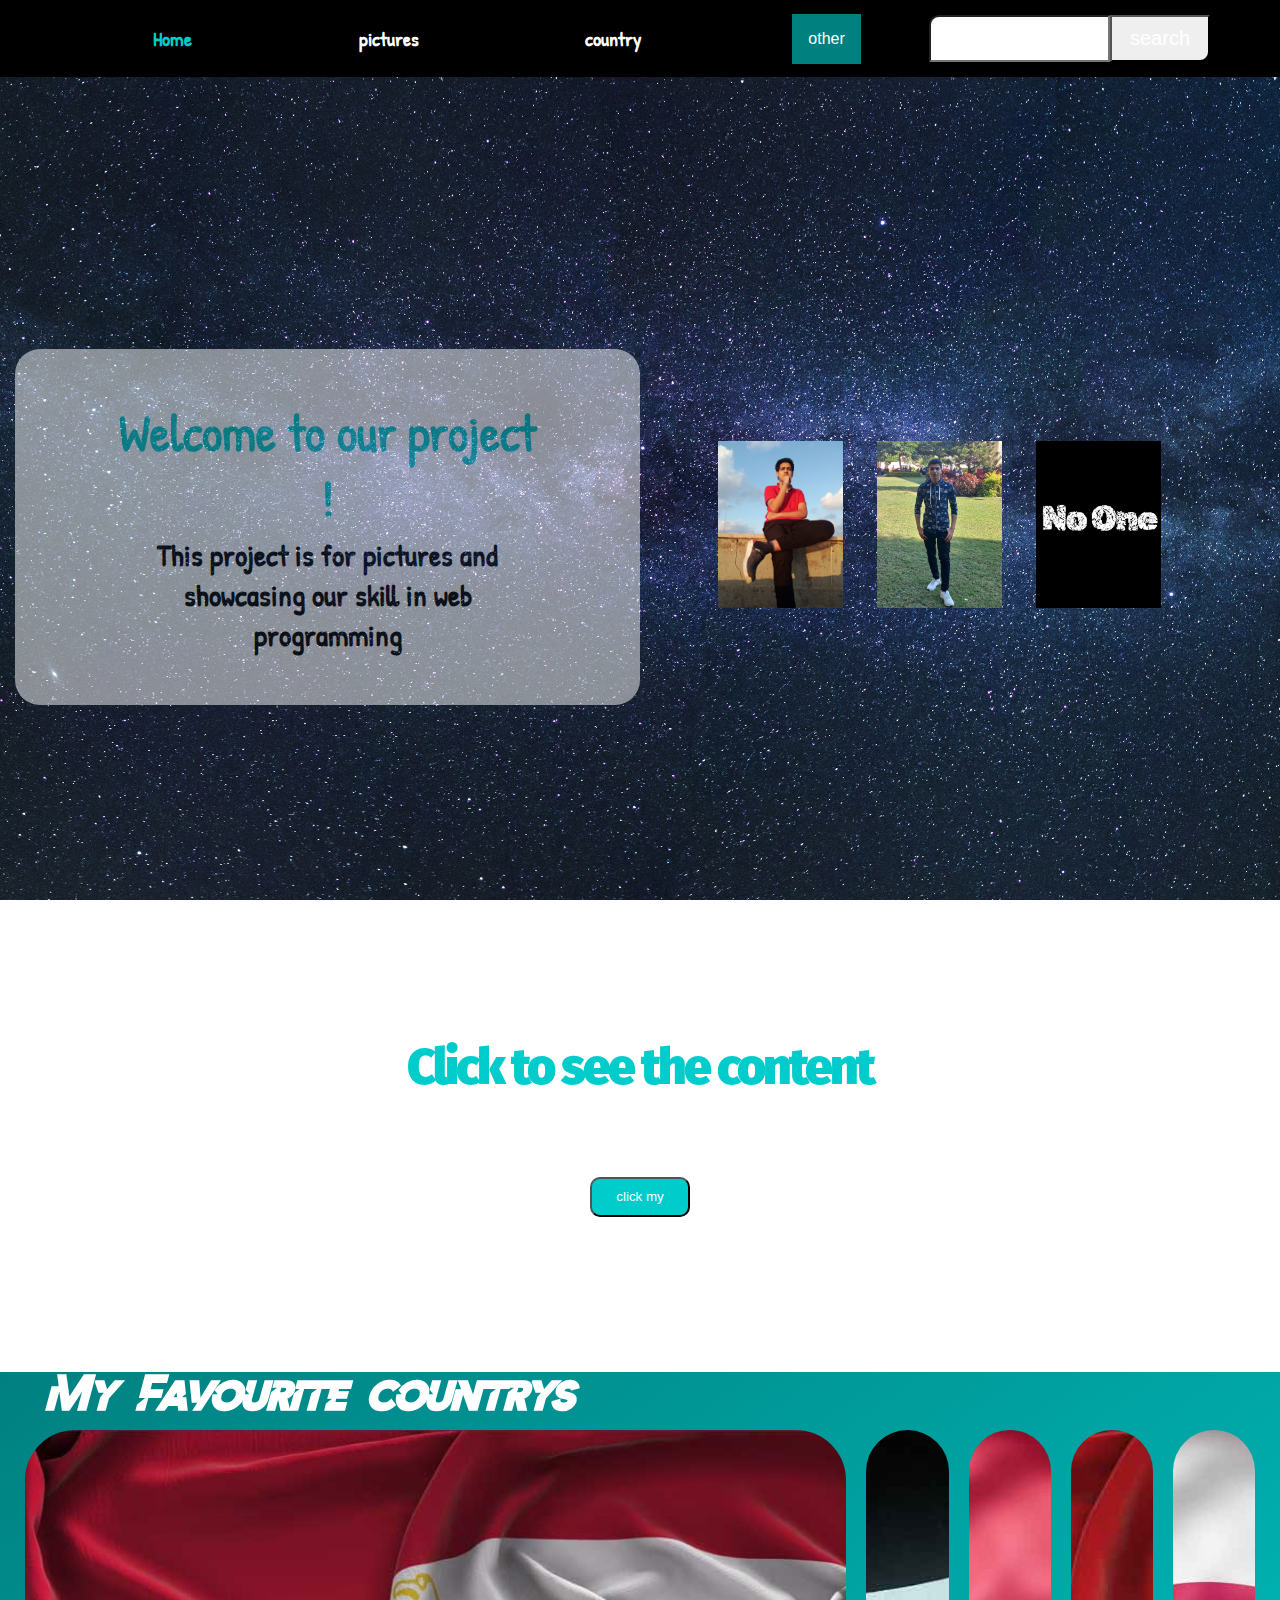
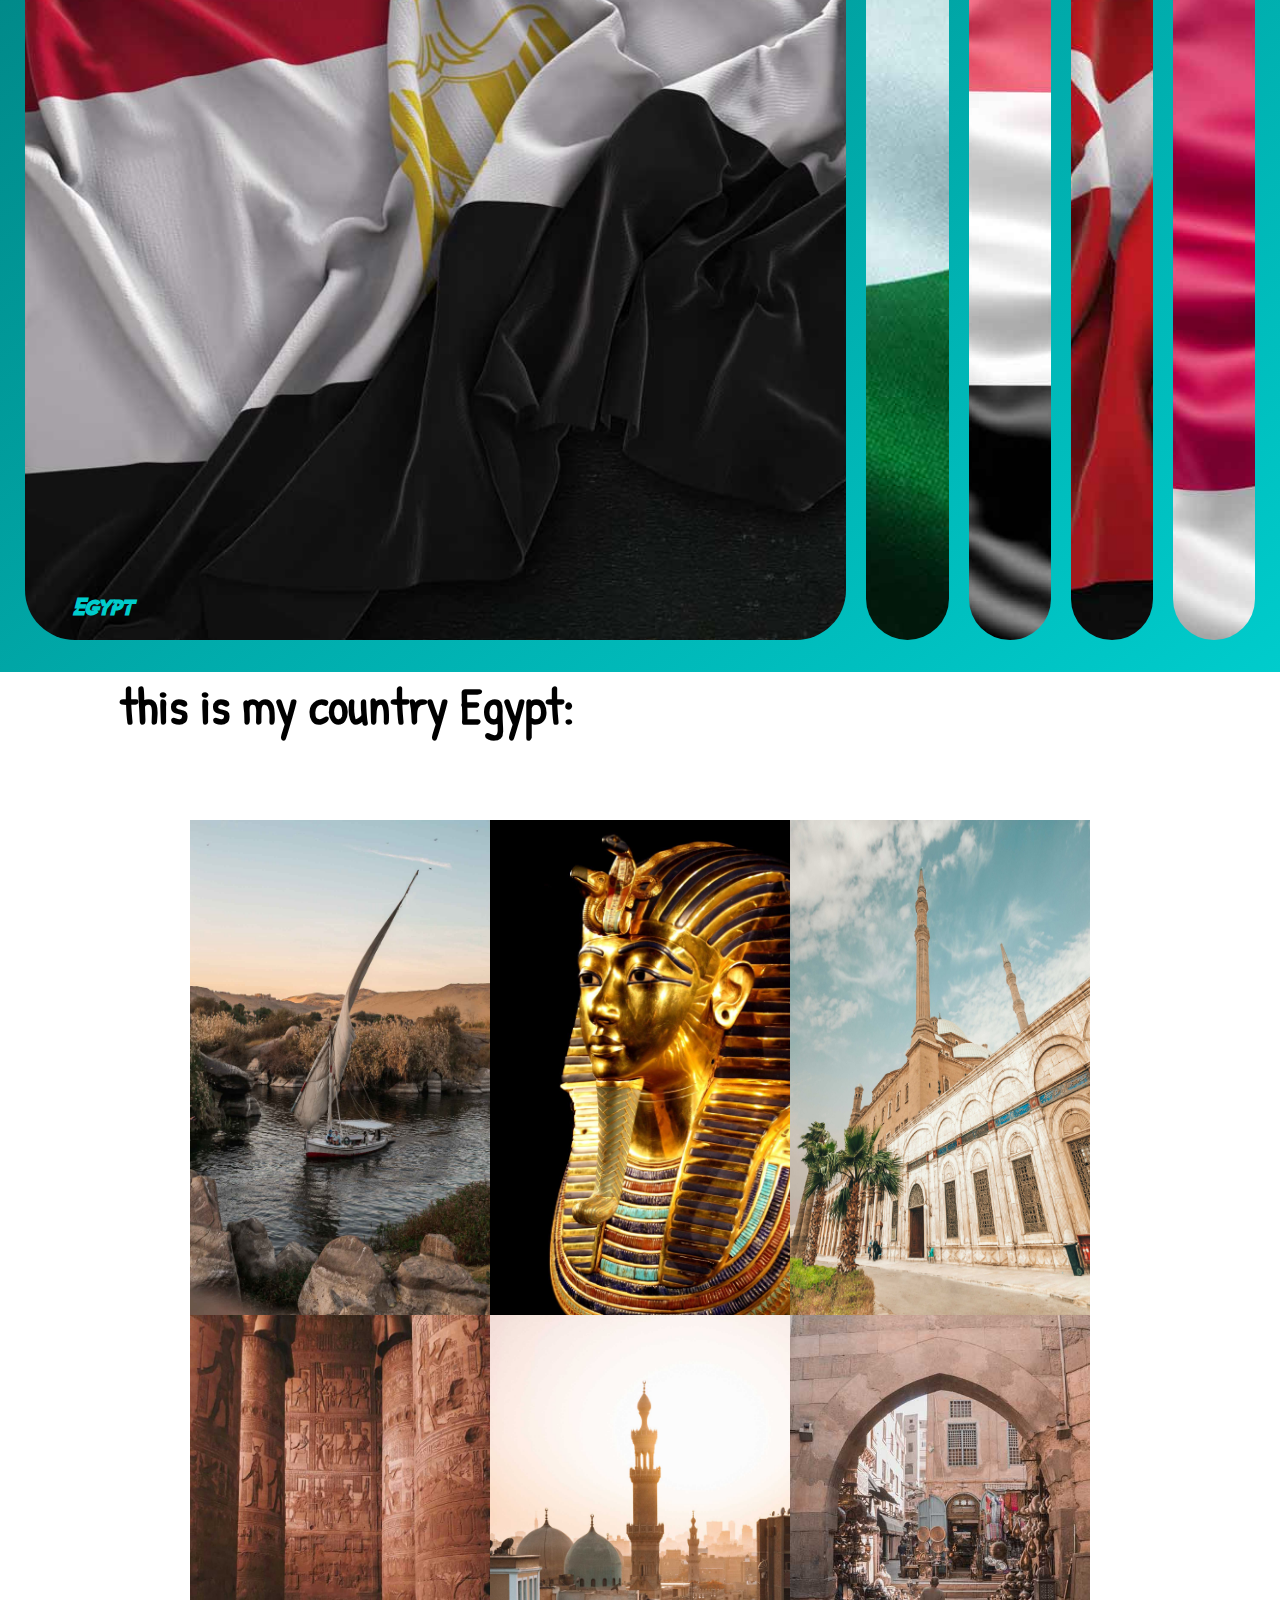
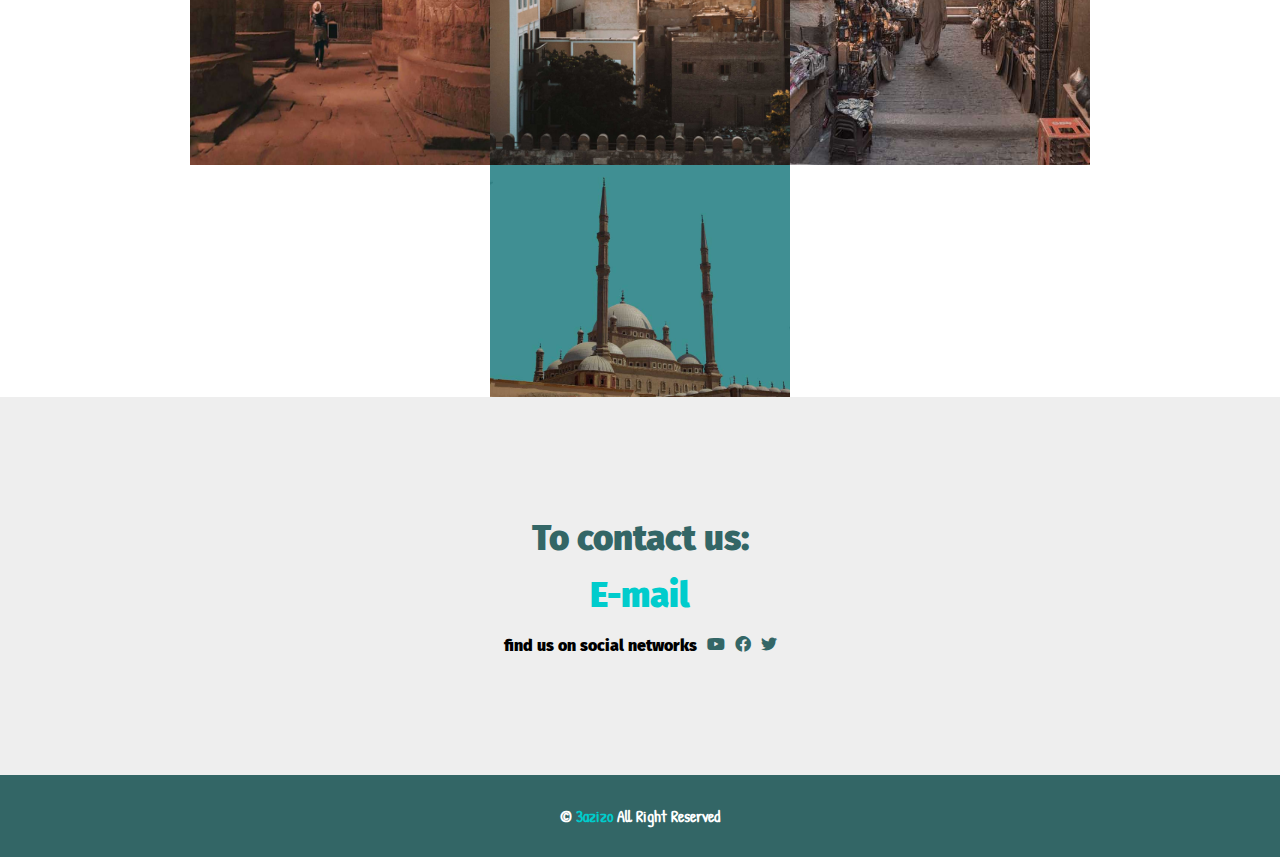
<file: index.html>
<!DOCTYPE html>
<html lang="en">
  <head>
    <meta charset="UTF-8" />
    <meta http-equiv="X-UA-Compatible" content="IE=edge" />
    <meta name="viewport" content="width=device-width, initial-scale=1.0" />
    <title>3azizo wedsite</title>
    <link rel="stylesheet" href="css/all.min.css" />
    <link rel="stylesheet" href="css/style.css" />
  </head>
  <body>
    <nav>
      <div class="container">
        <div class="links">
          <ul>         
            <li><a href="#home" class="active_a"> Home</a></li>
            <li><a href="#portfolio">pictures</a></li>
            <li><a href="#flag">country</a></li>
            <li><div class="dropdown">
              <button class="other">other</button>
              <div class="dropdown-content">
                <a href="#contact">contact</a>
                <a href="#egypt">Egypt Country</a>
                <a href="about_page.html">About</a>
              </div>
            </div></li>
          </ul>
        </div>
        <form id="rea">
          <input type="text" id="search" />
          <button id="btun">search</button>
        </form>
      </div>
    </nav>
    <div class="container" id="home">
       <div class="main_txt main">
        <h1 id="main_h">Welcome to our project !</h1>
        <p id="main_p">
          This project is for pictures and showcasing our skill in web
          programming
        </p>
      </div>
     <div class="main_img main">
        <img id="3azizo" src="img/prsonal/3azizo_img.jpg" alt="3azizo" />
        <img id="M_samy" src="img/prsonal/M_samy.jpg" alt="M_samy" />
        <img src="img/prsonal/No_prs.jpg" alt="No_prs">
      </div>
    </div>
      </div>
    </div>
    <!-- rondom -->
    <div class="portfolio" id="portfolio">
      <div class="container">
        <div class="text-s">
          <h2>Click to see the content</h2>
        <button class="New_btn clickMy " >click my</button>
        </div>      
        <div class="portfolio-cont">
        </div>
        </div>
      </div>
    </div>
    <!-- test -->
    <!-- test -->
    <!-- test -->
    <div class="modal hidden">
    </div>
    <div class="overlay hidden "></div>
    <!-- test -->
    <!-- test -->
    <!-- test -->
    <!-- flag -->
    <div class="flag" id="flag">
      <h1>My Favourite countrys </h1>
      <div class="container">
        <div class="panel active" style="background-image: url(img/flag/egypt-flag-wrinkled-dark-background-3d-render.jpg)">
          <h3>Egypt</h3>
        </div>
        <div class="panel" style="background-image: url(img/flag/closeup-shot-waving-flag-palestine.jpg)">
          <h3>Palestine</h3>
        </div>
        <div class="panel" style="background-image: url(img/flag/flag-syria.jpg)">
          <h3>Syria</h3>
        </div>
        <div class="panel" style="background-image: url(img/flag/turkey-flag-wrinkled-dark-background-3d-render.jpg)">
          <h3>Turkey</h3>
        </div>
        <div class="panel" style="background-image: url(img/flag/flag-japan.jpg)">
          <h3>Japan</h3>
        </div>
      </div>
    </div>
    <!-- egypt -->
    <div class="egypt" id="egypt">
      <div class="container">
        <h1 style="color:black;">this is my country
          Egypt:</h1>
        <div class="egypt_P">
          <img src="img/egypt/egypt (1).jpg" alt="">
          <img src="img/egypt/egypt (2).jpg" alt="">
          <img src="img/egypt/egypt (3).jpg" alt="">
          <img src="img/egypt/egypt (4).jpg" alt="">
          <img src="img/egypt/egypt (5).jpg" alt="">
          <img src="img/egypt/egypt (6).jpg" alt="">
          <img src="img/egypt/egypt (7).jpg" alt="">
        </div>
      </div>
    </div>
    <!-- egypt -->
    <!-- contact -->
    <div class="contact" id="contact">
      <div class="container">
        <div class="inf">
          <p class="label">To contact us:</p>
          <a href="" class="link">E-mail</a>
          <div class="social">
            find us on social networks
            <i class="fab fa-youtube"></i>
            <i class="fab fa-facebook"></i>
            <i class="fab fa-twitter"></i>
          </div>
        </div>
      </div>
    </div>
    <!-- contact -->
    <footer>&copy; <span>3azizo</span> All Right Reserved</footer>
    <script src="script.js"></script>
  </body>
</html>
</file>
<file: css/style.css>
* {
  -webkit-box-sizing: border-box;
  -moz-box-sizing: border-box;
  box-sizing: border-box;
  margin: 0;
  padding: 0;
}

:root {
  --mainColor: #00cccc;
}
/* font import */
@font-face {
  src: url(../fonts/FiraSans-Black.ttf);
  font-family: fir-font;
}
@font-face {
  font-family: main-font;
  src: url(../fonts/PatrickHand-Regular.ttf);
}
@font-face {
  font-family: head-font;
  src: url(../fonts/angled-angled-italic-400.ttf);
}
/*  */
html {
  scroll-behavior: smooth;
}
body {
  font-family: main-font;
  font-weight: 800;
}
.container {
  padding-left: 15px;
  padding-right: 15px;
  margin-left: auto;
  margin-right: auto;
}
/* nav here */
nav {
  z-index: 10;
  width: 100%;
  padding: 10px;
  background-color: #000000;
}
nav .container {
  display: flex;
}
.links {
  width: 100%;
  display: flex;
  text-align: center;
}
nav ul {
  width: 100%;
  list-style: none;
  display: flex;
  justify-content: space-around;
  align-items: center;
}

nav a {
  font-size: 20px;
  text-decoration: none;
  color: white;
  padding: 15px;
  transition: 0.3s;
}
a.active_a {
  z-index: 10;
  color: var(--mainColor);
}
a:hover {
  color: var(--mainColor);
  transition: 0.5s;
}
form {
  margin: auto;
  display: flex;
}
#search {
  margin: 5px 0;
  border-radius: 10px 0 0 0;
}
input[type="text"]:focus {
  border: 3px solid #00cccc;
  outline: none;
}
#btun:hover {
  color: var(--mainColor);
  transition: 0.5s;
}
#btun {
  width: 100px;
  color: white;
  font-size: 20px;
  text-align: center;
  margin: 5px 0;
  padding: 10px;
  border-radius: 0 0 10px 0;
}
.other {
  background-color: #018080;
  color: white;
  padding: 16px;
  font-size: 16px;
  border: none;
  cursor: pointer;
}

/* The container <div> - needed to position the dropdown content */
.dropdown {
  position: relative;
  display: inline-block;
}

/* Dropdown Content (Hidden by Default) */
.dropdown-content {
  display: none;
  position: absolute;
  background-color: #f9f9f9;
  min-width: 160px;
  box-shadow: 0px 8px 16px 0px rgba(0, 0, 0, 0.2);
  z-index: 1;
}
.dropdown-content a {
  color: black;
  padding: 12px 16px;
  text-decoration: none;
  display: block;
}
.dropdown-content a:hover {
  background-color: #f1f1f1;
}

.dropdown:hover .dropdown-content {
  display: block;
}
.dropdown:hover .other {
  background-color: var(--mainColor);
}
/* end nav */
/* main  */
#home {
  width: 100%;
  background-image: url(../img/main_img.jpg);
  background-size: cover;
  background-position: center center;
  background-attachment: fixed;
  height: calc(100vh);
  display: flex;
  flex-wrap: wrap;
  align-items: center;
  justify-content: space-between;
}
.main_txt {
  text-align: center;
  padding: 50px;
  background-color: white;
  border-radius: 25px;
  opacity: 50%;
  width: 50%;
  max-width: 100%;
}
::-webkit-scrollbar {
  width: 12px;
  background-color: #eee;
}
::-webkit-scrollbar-thumb {
  background: linear-gradient(transparent, #00cccc);
  border-radius: 6px;
}
::-webkit-scrollbar-thumb:hover {
  background: linear-gradient(transparent, #018080);
}
h1,
h2 {
  font-size: 50px;
  padding: 0 50px;
  color: var(--mainColor);
}
h2 {
  font-family: fir-font;
}
p {
  font-size: 30px;
  padding: 0 70px;
  color: #000000;
}
.main_img {
  padding: 5%;
  width: 50%;
  margin: auto;
}
.main_img img {
  width: 25%;
  transition: width 0.5s linear 0.2s;
  margin: 3%;
}
.main_img img:hover {
  width: 30%;
  margin: 3%;
}
.New_btn {
  color: white;
  background-color: var(--mainColor);
  width: 100px;
  height: 40px;
  border-radius: 10px;
}
.New_btn:hover {
  transform: scale(0.98);
  cursor: pointer;
}
/* random_img */
.portfolio {
  padding-top: 60px;
  padding-bottom: 60px;
}
.text-s {
  color: #ebeceb;
  font-size: 100px;
  text-align: center;
  font-weight: 800;
  letter-spacing: -3px;
  margin: 0;
}
.portfolio .portfolio-cont {
  display: grid;
  grid-template-columns: repeat(auto-fill, minmax(300px, 1fr));
  gap: 30px;
  margin-top: 80px;
}

.card img {
  width: 100%;
  transition: transform 0.1s linear;
}
.card img:hover {
  border: 5px solid var(--mainColor);
  transform: scale(1.1);
}
/* random_img */
/* flag */
.flag {
  background: linear-gradient(to top left, #00cccc, #018080);
  font-family: head-font;
  font-weight: 200;
  height: 100vh;
  overflow: hidden;
  margin: 0;
}
.flag .container {
  display: flex;
  width: 100vw;
}
.flag h1 {
  color: white;
}
.panel {
  background-size: auto 100%;
  background-position: center;
  background-repeat: no-repeat;
  height: 90vh;
  border-radius: 50px;
  color: white;
  cursor: pointer;
  flex: 0.5;
  position: relative;
  transition: flex 0.7s ease-in;
  margin: 10px;
}
h3 {
  color: var(--mainColor);
  font-size: 24px;
  position: absolute;
  bottom: 20px;
  left: 50px;
  margin: 0;
  opacity: 0;
}
.panel.active {
  flex: 5;
}
.panel.active h3 {
  opacity: 1;
  transition: opacity 0.3s ease-in 0.4s;
}
@media (max-width: 768px) {
  .panel:nth-of-type(4),
  .panel:nth-of-type(5) {
    display: none;
  }
}
/* flag */
/* egypt */
.egypt .egypt_P {
  padding-top: 80px;
  display: flex;
  flex-wrap: wrap;
  align-content: center;
  justify-content: center;
}
.egypt_P img {
  width: 300px;
}
/* egypt */
/* contact and footer */
.contact {
  background-color: #eee;
  font-family: fir-font;
  padding-top: 60px;
  padding-bottom: 60px;
}
.inf {
  padding-top: 60px;
  padding-bottom: 60px;
  text-align: center;
}
.label {
  font-size: 35px;
  font-weight: 800;
  color: #336666;
  margin-bottom: 15px;
}
.inf .link {
  display: block;
  font-size: 35px;
  font-weight: 800;
  color: #00cccc;
  text-decoration: none;
}
.inf .social {
  display: flex;
  justify-content: center;
  margin-top: 20px;
  font-size: 16px;
}
.social i {
  margin-left: 10px;
  color: #336666;
}
@media (max-width: 767px) {
  .label,
  link {
    font-size: 25px;
  }
}
footer {
  background-color: #336666;
  color: white;
  padding: 30px;
  text-align: center;
}
footer span {
  font-weight: bold;
  color: #00cccc;
}
/* contact and footer */
/* test */

.hidden {
  display: none;
}

.modal {
  position: fixed;
  top: 50%;
  left: 50%;
  transform: translate(-50%, -50%);
  width: 70%;
  background-color: white;
  padding: 1rem;
  border-radius: 5px;
  box-shadow: 0 3rem 5rem rgba(0, 0, 0, 0.3);
  z-index: 100;
}
.modal img {
  max-width: 100%;
}
.overlay {
  position: fixed;
  top: 0;
  left: 0;
  width: 100%;
  height: 100%;
  background-color: rgba(0, 0, 0, 0.6);
  backdrop-filter: blur(3px);
  z-index: 50;
}
/* test */

/* madia queary */
@media (width: 1024px) {
  .main {
    padding: 10px;
  }
}
@media (max-width: 1200px) {
  .main {
    width: 100%;
  }
}
@media (max-width: 500px) {
  .main_img img {
    width: 20%;
  }
  .main_img img {
    width: 24%;
  }
}
@media (max-width: 768px) {
  .dropdown-content {
    right: -2px;
  }
  .modal {
    width: 100%;
    padding: 1rem;
  }
  .main {
    padding: 25px;
    width: 100%;
  }
  p {
    font-size: 20px;
  }
  h1,
  h2 {
    font-size: 30px;
  }
  .links {
    align-items: center;
    width: 100%;
  }
  a {
    font-size: 15px;
  }
  form {
    display: none;
  }
}
@media (min-width: 768px) {
  .container {
    width: 750px;
  }
}
@media (min-width: 992px) {
  .container {
    width: 970px;
  }
}
@media (min-width: 1200px) {
  .container {
    width: 1170px;
  }
}
</file>
